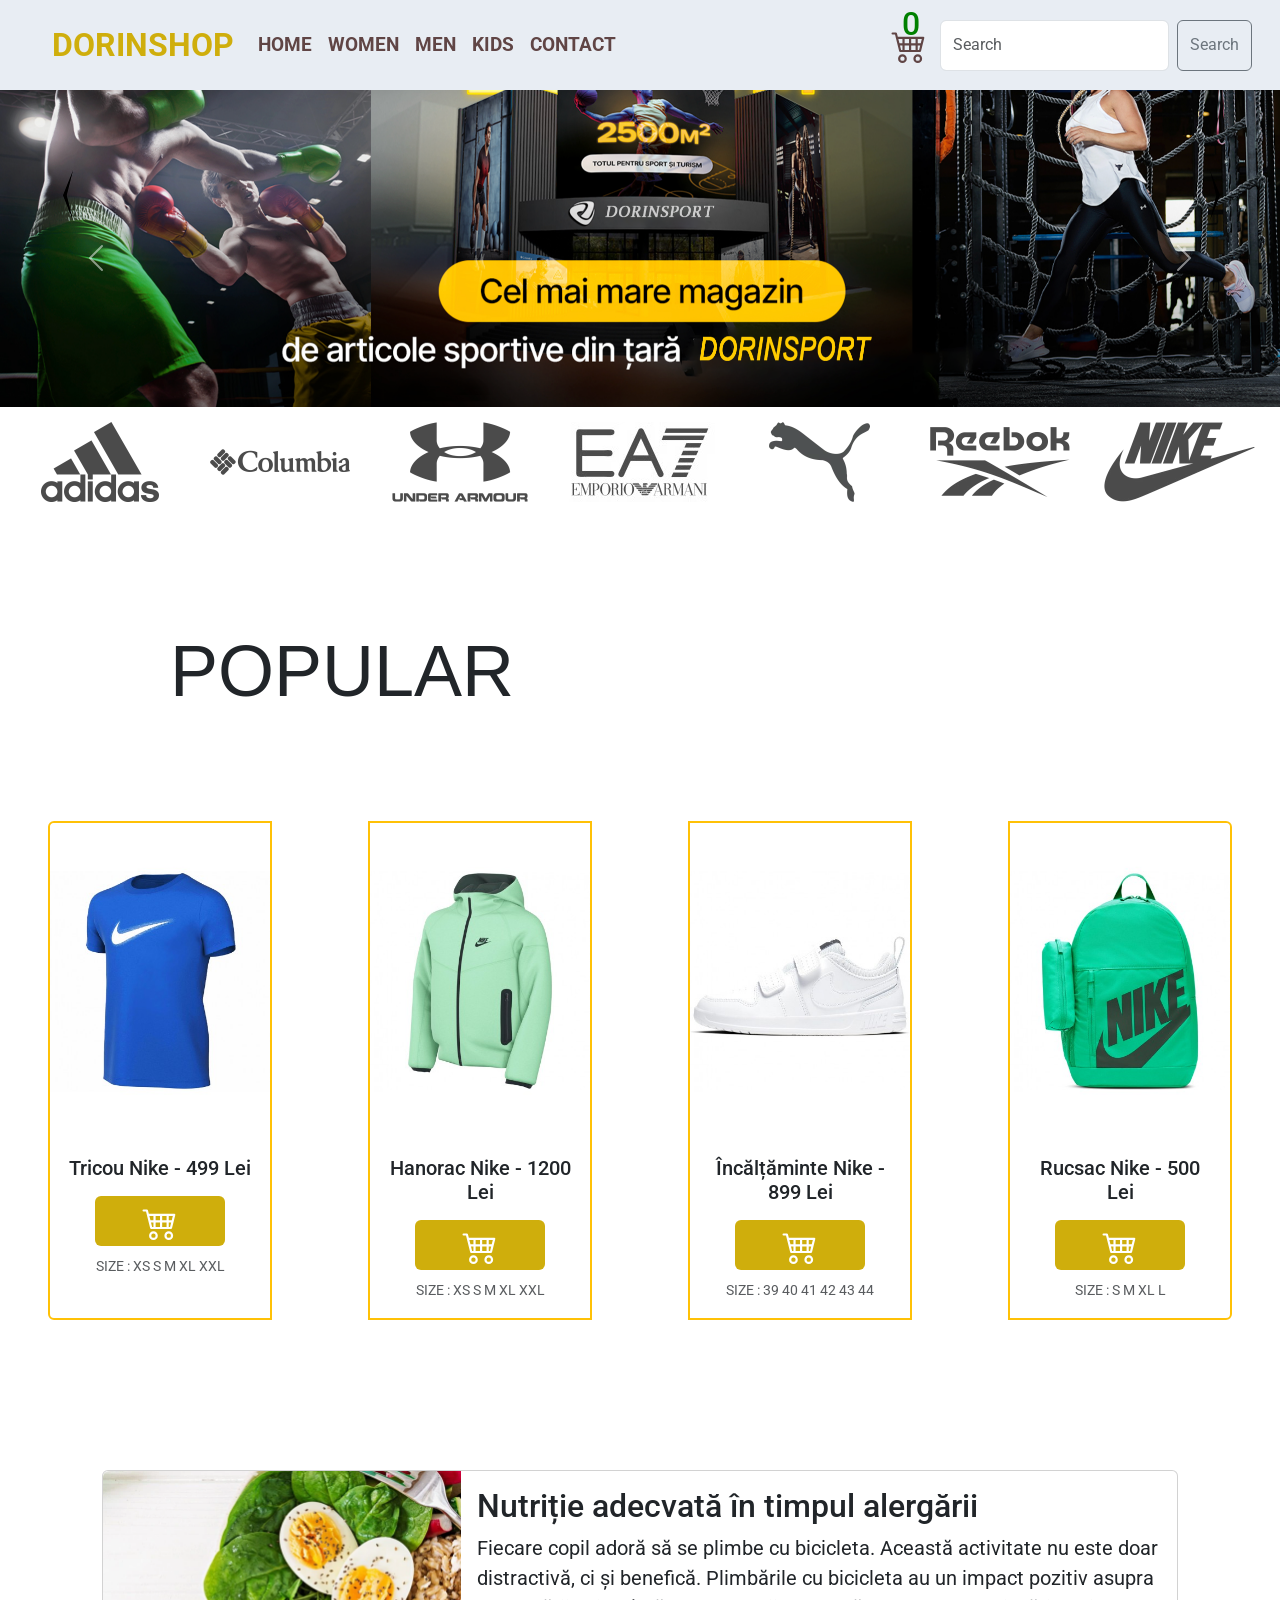
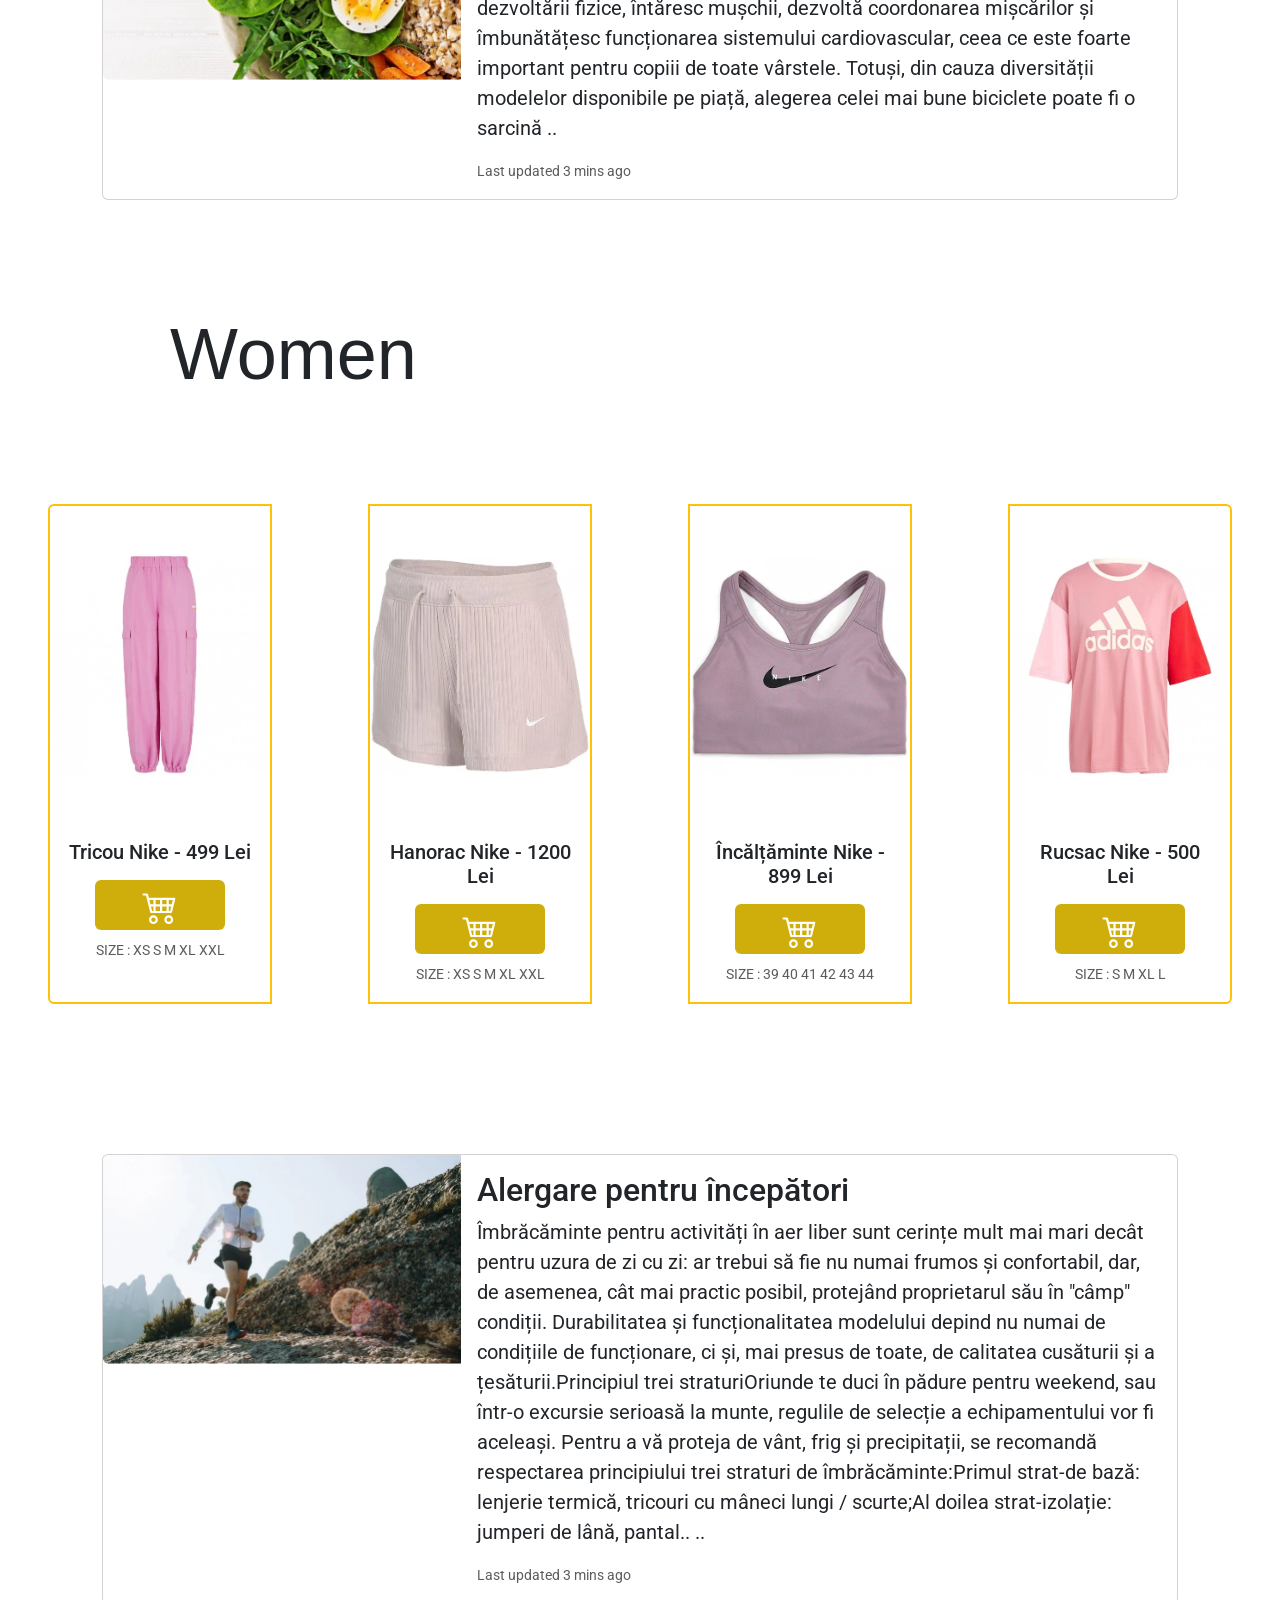
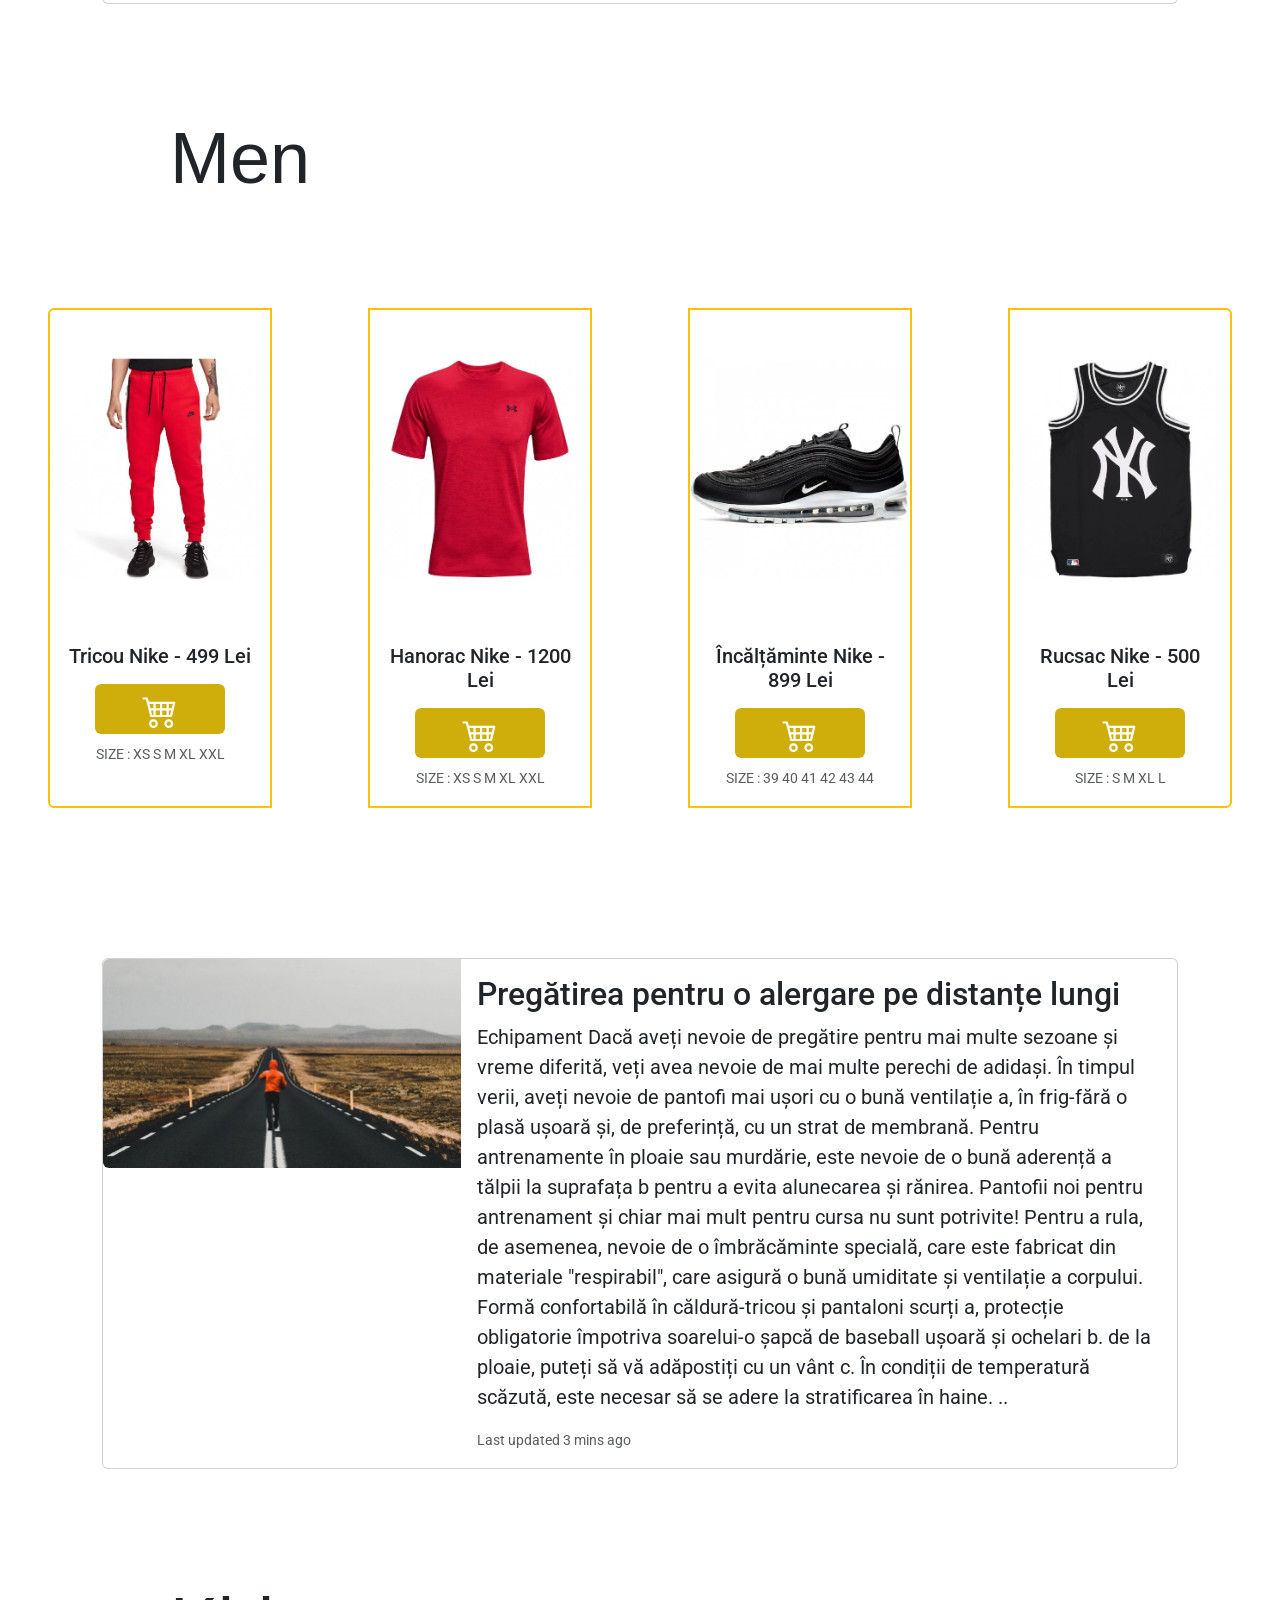
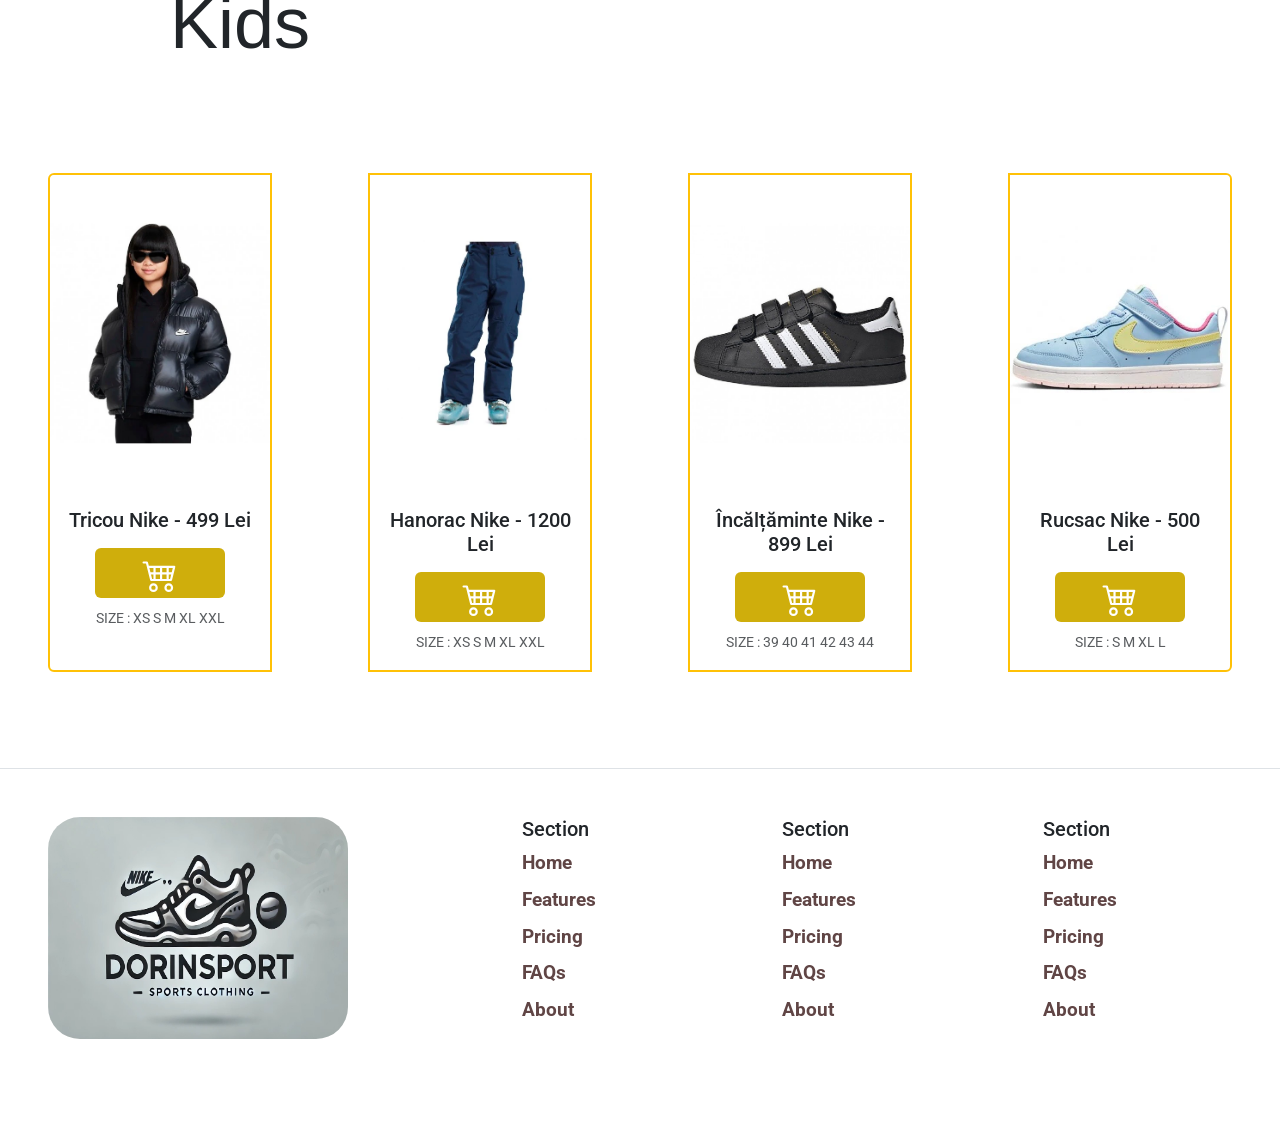
<file: index.html>
<!DOCTYPE html>
<html lang="ro">
<head>
  <meta charset="UTF-8">
  <meta name="viewport" content="width=device-width, initial-scale=1.0">
  <title>DORINSHOP</title>
  <link href="https://cdn.jsdelivr.net/npm/bootstrap@5.3.0-alpha1/dist/css/bootstrap.min.css" rel="stylesheet">
  <link href="https://fonts.googleapis.com/css2?family=Roboto:wght@400;500;700&display=swap" rel="stylesheet">
  <link rel="stylesheet" href="index.css">
</head>
<body>
  <header>

    <nav class="navbar navbar-expand-lg bg-body-tertiary bg-black position-fixed w-100 z-2 p-3 ">
      <div class="container-fluid ">
      
        <a class="navbar-brand ms-4" href="#">DORINSHOP</a>
        <button class="navbar-toggler" type="button" data-bs-toggle="collapse" data-bs-target="#navbarSupportedContent" aria-controls="navbarSupportedContent" aria-expanded="false" aria-label="Toggle navigation">
          <span class="navbar-toggler-icon"></span>
        </button>
        <div class="collapse navbar-collapse " id="navbarSupportedContent">
          <ul class="navbar-nav me-auto mb-2 mb-lg-0">
            <li class="nav-item">
              <a class="nav-link active" aria-current="page" href="#">HOME</a>
            </li>
            <li class="nav-item ">
              <a class="nav-link" href="#">WOMEN</a>
            </li>
            
            <li class="nav-item">
              <a class="nav-link" href="#">MEN</a>
            </li>
            <li class="nav-item">
              <a class="nav-link" href="#">KIDS</a>
            </li>
            <li class="nav-item ">
              <a class="nav-link" href="#">CONTACT</a>
            </li>
          </ul>
          <ul class="navbar-nav ms-auto mb-2 mb-lg-0">
            <h2 class="cartSize">0</h2>
            <li class="nav-item">
              <a class="nav-link position-relative cartdecr" href="cart.html"><svg xmlns="http://www.w3.org/2000/svg" width="46" height="35" fill="currentColor" class="bi bi-cart4" viewBox="0 0 16 16">
                <path d="M0 2.5A.5.5 0 0 1 .5 2H2a.5.5 0 0 1 .485.379L2.89 4H14.5a.5.5 0 0 1 .485.621l-1.5 6A.5.5 0 0 1 13 11H4a.5.5 0 0 1-.485-.379L1.61 3H.5a.5.5 0 0 1-.5-.5M3.14 5l.5 2H5V5zM6 5v2h2V5zm3 0v2h2V5zm3 0v2h1.36l.5-2zm1.11 3H12v2h.61zM11 8H9v2h2zM8 8H6v2h2zM5 8H3.89l.5 2H5zm0 5a1 1 0 1 0 0 2 1 1 0 0 0 0-2m-2 1a2 2 0 1 1 4 0 2 2 0 0 1-4 0m9-1a1 1 0 1 0 0 2 1 1 0 0 0 0-2m-2 1a2 2 0 1 1 4 0 2 2 0 0 1-4 0"/>
              </svg></a>
            </li>
          <form class="d-flex" role="search">
            <input class="form-control me-2" type="search" placeholder="Search" aria-label="Search">
            <button class="btn btn-outline-secondary minus" type="submit">Search</button>
          </form>
        </div>
      </div>
    </nav>

  </header>

  <main>

    <div id="carouselExample" class="carousel slide mt ">
      <div class="carousel-inner  ">
        <div class="carousel-item active">
          <img src="Mainphoto1.png" class="d-block w-100" alt="...">
          
        </div>
        <a href="#" class="btn btn-primary">CUMPARA</a>
        <div class="carousel-item">
          <img src="Mainphoto2.png" class="d-block w-100" alt="...">
        </div>
        <div class="carousel-item">
          <img src="Mainphoto3.png" class="d-block w-100" alt="...">
        </div>
        <div class="carousel-item">
          <img src="Mainphoto4.png" class="d-block w-100" alt="...">
        </div>
      </div>
      <button class="carousel-control-prev z-1" type="button" data-bs-target="#carouselExample" data-bs-slide="prev">
        <span class="carousel-control-prev-icon" aria-hidden="true"></span>
        <span class="visually-hidden">Previous</span>
      </button>
      <button class="carousel-control-next" type="button" data-bs-target="#carouselExample" data-bs-slide="next">
        <span class="carousel-control-next-icon" aria-hidden="true"></span>
        <span class="visually-hidden">Next</span>
      </button>

      <div class="brand-bar">
        <img src="IMGbrand/logo-adidas.png" alt="Adidas">
        <img src="IMGbrand/logo-columbia.png" alt="Columbia">
        <img src="IMGbrand/under armour-170x80.webp" alt="Under Armour">
        <img src="IMGbrand/logo-ea7.png" alt="EA7">
        <img src="IMGbrand/logo-puma.png" alt="PUMA">
        <img src="IMGbrand/logo-reebok.png" alt="Reebok">
        <img src="IMGbrand/logo-NIKE.png" alt="NIKE">
    </div>
    </div>

  </main>
  
  <section>
    <p class="popular">POPULAR</p>
    <div class="card-group mt-5">
      <div class=" card border border-warning border-2 m-5">
        <img src="CardPhoto/Photo1.jpg" class="card-img-top" alt="...">
        <div class="card-body text-center">
          <h5 class="card-title">Tricou Nike - 499 Lei</h5>
          <button type="button" class="btn btn-warning my-2"> <svg xmlns="http://www.w3.org/2000/svg" width="46" height="35" fill="currentColor" class="bi bi-cart4" viewBox="0 0 16 16">
            <path d="M0 2.5A.5.5 0 0 1 .5 2H2a.5.5 0 0 1 .485.379L2.89 4H14.5a.5.5 0 0 1 .485.621l-1.5 6A.5.5 0 0 1 13 11H4a.5.5 0 0 1-.485-.379L1.61 3H.5a.5.5 0 0 1-.5-.5M3.14 5l.5 2H5V5zM6 5v2h2V5zm3 0v2h2V5zm3 0v2h1.36l.5-2zm1.11 3H12v2h.61zM11 8H9v2h2zM8 8H6v2h2zM5 8H3.89l.5 2H5zm0 5a1 1 0 1 0 0 2 1 1 0 0 0 0-2m-2 1a2 2 0 1 1 4 0 2 2 0 0 1-4 0m9-1a1 1 0 1 0 0 2 1 1 0 0 0 0-2m-2 1a2 2 0 1 1 4 0 2 2 0 0 1-4 0"></path> 
          </svg></button>
          <p class="card-text"><small class="text-body-secondary">SIZE : XS S M XL XXL</small></p>
        </div>
      </div>
      <div class="card border border-warning border-2 m-5">
        <img src="CardPhoto/photo2.jpg" class="card-img-top" alt="...">
        <div class="card-body text-center">
          <h5 class="card-title">Hanorac Nike - 1200 Lei</h5>
          <button type="button" class="btn btn-warning my-2"> <svg xmlns="http://www.w3.org/2000/svg" width="46" height="35" fill="currentColor" class="bi bi-cart4" viewBox="0 0 16 16">
            <path d="M0 2.5A.5.5 0 0 1 .5 2H2a.5.5 0 0 1 .485.379L2.89 4H14.5a.5.5 0 0 1 .485.621l-1.5 6A.5.5 0 0 1 13 11H4a.5.5 0 0 1-.485-.379L1.61 3H.5a.5.5 0 0 1-.5-.5M3.14 5l.5 2H5V5zM6 5v2h2V5zm3 0v2h2V5zm3 0v2h1.36l.5-2zm1.11 3H12v2h.61zM11 8H9v2h2zM8 8H6v2h2zM5 8H3.89l.5 2H5zm0 5a1 1 0 1 0 0 2 1 1 0 0 0 0-2m-2 1a2 2 0 1 1 4 0 2 2 0 0 1-4 0m9-1a1 1 0 1 0 0 2 1 1 0 0 0 0-2m-2 1a2 2 0 1 1 4 0 2 2 0 0 1-4 0"></path> 
          </svg></button>
          <p class="card-text"><small class="text-body-secondary">SIZE : XS S M XL XXL</small></p>
        </div>
      </div>
      <div class="card border border-warning border-2 m-5">
        <img src="CardPhoto/photo3.jpg" class="card-img-top" alt="...">
        <div class="card-body text-center">
          <h5 class="card-title">Încălțăminte Nike - 899 Lei</h5>
          <button type="button" class="btn btn-warning my-2"> <svg xmlns="http://www.w3.org/2000/svg" width="46" height="35" fill="currentColor" class="bi bi-cart4" viewBox="0 0 16 16">
            <path d="M0 2.5A.5.5 0 0 1 .5 2H2a.5.5 0 0 1 .485.379L2.89 4H14.5a.5.5 0 0 1 .485.621l-1.5 6A.5.5 0 0 1 13 11H4a.5.5 0 0 1-.485-.379L1.61 3H.5a.5.5 0 0 1-.5-.5M3.14 5l.5 2H5V5zM6 5v2h2V5zm3 0v2h2V5zm3 0v2h1.36l.5-2zm1.11 3H12v2h.61zM11 8H9v2h2zM8 8H6v2h2zM5 8H3.89l.5 2H5zm0 5a1 1 0 1 0 0 2 1 1 0 0 0 0-2m-2 1a2 2 0 1 1 4 0 2 2 0 0 1-4 0m9-1a1 1 0 1 0 0 2 1 1 0 0 0 0-2m-2 1a2 2 0 1 1 4 0 2 2 0 0 1-4 0"></path> 
          </svg></button>
          <p class="card-text"><small class="text-body-secondary">SIZE : 39 40 41 42 43 44</small></p>
        </div>
      </div>
      <div class="card border border-warning border-2 m-5">
        <img src="CardPhoto/photo4.jpg" class="card-img-top" alt="...">
        <div class="card-body text-center">
          <h5 class="card-title">Rucsac Nike - 500 Lei</h5>
          <button type="button" class="btn btn-warning my-2"> <svg xmlns="http://www.w3.org/2000/svg" width="46" height="35" fill="currentColor" class="bi bi-cart4" viewBox="0 0 16 16">
            <path d="M0 2.5A.5.5 0 0 1 .5 2H2a.5.5 0 0 1 .485.379L2.89 4H14.5a.5.5 0 0 1 .485.621l-1.5 6A.5.5 0 0 1 13 11H4a.5.5 0 0 1-.485-.379L1.61 3H.5a.5.5 0 0 1-.5-.5M3.14 5l.5 2H5V5zM6 5v2h2V5zm3 0v2h2V5zm3 0v2h1.36l.5-2zm1.11 3H12v2h.61zM11 8H9v2h2zM8 8H6v2h2zM5 8H3.89l.5 2H5zm0 5a1 1 0 1 0 0 2 1 1 0 0 0 0-2m-2 1a2 2 0 1 1 4 0 2 2 0 0 1-4 0m9-1a1 1 0 1 0 0 2 1 1 0 0 0 0-2m-2 1a2 2 0 1 1 4 0 2 2 0 0 1-4 0"></path> 
          </svg></button>
          <p class="card-text"><small class="text-body-secondary">SIZE : S M XL L</small></p>
        </div>
      </div>
    </div>
    <div class="card mb-3 " style="max-width: 1540px; margin: 8%;">
      <div class="row g-0">
        <div class="col-md-4 ">
          <img src="footerimg/nutritie.jpg" class="img-fluid rounded-start" alt="...">
        </div>
        <div class="col-md-8">
          <div class="card-body">
            <h5 class="card-title fs-2"> Nutriție adecvată în timpul alergării</h5>
            <p class="card-text fs-5 ">                    
                        
              Fiecare copil adoră să se plimbe cu bicicleta. Această activitate nu este doar distractivă,
              ci
              și benefică. Plimbările cu bicicleta au un impact pozitiv asupra dezvoltării fizice,
              întăresc
              mușchii, dezvoltă coordonarea mișcărilor și îmbunătățesc funcționarea sistemului
              cardiovascular,
              ceea ce este foarte important pentru copiii de toate vârstele. Totuși, din cauza
              diversității
              modelelor disponibile pe piață, alegerea celei mai bune biciclete poate fi o sarcină
            ..</p>
            <p class="card-text"><small class="text-body-secondary">Last updated 3 mins ago</small></p>
          </div>
        </div>
      </div>
    </div>
    <p class="popular ">Women</p>
    <div class="card-group mt-5">
      <div class=" card border border-warning border-2 m-5">
        <img src="CardPhoto/Womenphoto1.jpg" class="card-img-top" alt="...">
        <div class="card-body text-center">
          <h5 class="card-title">Tricou Nike - 499 Lei</h5>
          <button type="button" class="btn btn-warning my-2"> <svg xmlns="http://www.w3.org/2000/svg" width="46" height="35" fill="currentColor" class="bi bi-cart4" viewBox="0 0 16 16">
            <path d="M0 2.5A.5.5 0 0 1 .5 2H2a.5.5 0 0 1 .485.379L2.89 4H14.5a.5.5 0 0 1 .485.621l-1.5 6A.5.5 0 0 1 13 11H4a.5.5 0 0 1-.485-.379L1.61 3H.5a.5.5 0 0 1-.5-.5M3.14 5l.5 2H5V5zM6 5v2h2V5zm3 0v2h2V5zm3 0v2h1.36l.5-2zm1.11 3H12v2h.61zM11 8H9v2h2zM8 8H6v2h2zM5 8H3.89l.5 2H5zm0 5a1 1 0 1 0 0 2 1 1 0 0 0 0-2m-2 1a2 2 0 1 1 4 0 2 2 0 0 1-4 0m9-1a1 1 0 1 0 0 2 1 1 0 0 0 0-2m-2 1a2 2 0 1 1 4 0 2 2 0 0 1-4 0"></path> 
          </svg></button>
          <p class="card-text"><small class="text-body-secondary">SIZE : XS S M XL XXL</small></p>
        </div>
      </div>
      <div class="card border border-warning border-2 m-5">
        <img src="CardPhoto/Womenphoto2.jpg" class="card-img-top" alt="...">
        <div class="card-body text-center">
          <h5 class="card-title">Hanorac Nike - 1200 Lei</h5>
          <button type="button" class="btn btn-warning my-2"> <svg xmlns="http://www.w3.org/2000/svg" width="46" height="35" fill="currentColor" class="bi bi-cart4" viewBox="0 0 16 16">
            <path d="M0 2.5A.5.5 0 0 1 .5 2H2a.5.5 0 0 1 .485.379L2.89 4H14.5a.5.5 0 0 1 .485.621l-1.5 6A.5.5 0 0 1 13 11H4a.5.5 0 0 1-.485-.379L1.61 3H.5a.5.5 0 0 1-.5-.5M3.14 5l.5 2H5V5zM6 5v2h2V5zm3 0v2h2V5zm3 0v2h1.36l.5-2zm1.11 3H12v2h.61zM11 8H9v2h2zM8 8H6v2h2zM5 8H3.89l.5 2H5zm0 5a1 1 0 1 0 0 2 1 1 0 0 0 0-2m-2 1a2 2 0 1 1 4 0 2 2 0 0 1-4 0m9-1a1 1 0 1 0 0 2 1 1 0 0 0 0-2m-2 1a2 2 0 1 1 4 0 2 2 0 0 1-4 0"></path> 
          </svg></button>
          <p class="card-text"><small class="text-body-secondary">SIZE : XS S M XL XXL</small></p>
        </div>
      </div>
      <div class="card border border-warning border-2 m-5">
        <img src="CardPhoto/Womenphoto3.jpg" class="card-img-top" alt="...">
        <div class="card-body text-center">
          <h5 class="card-title">Încălțăminte Nike - 899 Lei</h5>
          <button type="button" class="btn btn-warning my-2"> <svg xmlns="http://www.w3.org/2000/svg" width="46" height="35" fill="currentColor" class="bi bi-cart4" viewBox="0 0 16 16">
            <path d="M0 2.5A.5.5 0 0 1 .5 2H2a.5.5 0 0 1 .485.379L2.89 4H14.5a.5.5 0 0 1 .485.621l-1.5 6A.5.5 0 0 1 13 11H4a.5.5 0 0 1-.485-.379L1.61 3H.5a.5.5 0 0 1-.5-.5M3.14 5l.5 2H5V5zM6 5v2h2V5zm3 0v2h2V5zm3 0v2h1.36l.5-2zm1.11 3H12v2h.61zM11 8H9v2h2zM8 8H6v2h2zM5 8H3.89l.5 2H5zm0 5a1 1 0 1 0 0 2 1 1 0 0 0 0-2m-2 1a2 2 0 1 1 4 0 2 2 0 0 1-4 0m9-1a1 1 0 1 0 0 2 1 1 0 0 0 0-2m-2 1a2 2 0 1 1 4 0 2 2 0 0 1-4 0"></path> 
          </svg></button>
          <p class="card-text"><small class="text-body-secondary">SIZE : 39 40 41 42 43 44</small></p>
        </div>
      </div>
      <div class="card border border-warning border-2 m-5">
        <img src="CardPhoto/Womenphoto4.jpg" class="card-img-top" alt="...">
        <div class="card-body text-center">
          <h5 class="card-title">Rucsac Nike - 500 Lei</h5>
          <button type="button" class="btn btn-warning my-2"> <svg xmlns="http://www.w3.org/2000/svg" width="46" height="35" fill="currentColor" class="bi bi-cart4" viewBox="0 0 16 16">
            <path d="M0 2.5A.5.5 0 0 1 .5 2H2a.5.5 0 0 1 .485.379L2.89 4H14.5a.5.5 0 0 1 .485.621l-1.5 6A.5.5 0 0 1 13 11H4a.5.5 0 0 1-.485-.379L1.61 3H.5a.5.5 0 0 1-.5-.5M3.14 5l.5 2H5V5zM6 5v2h2V5zm3 0v2h2V5zm3 0v2h1.36l.5-2zm1.11 3H12v2h.61zM11 8H9v2h2zM8 8H6v2h2zM5 8H3.89l.5 2H5zm0 5a1 1 0 1 0 0 2 1 1 0 0 0 0-2m-2 1a2 2 0 1 1 4 0 2 2 0 0 1-4 0m9-1a1 1 0 1 0 0 2 1 1 0 0 0 0-2m-2 1a2 2 0 1 1 4 0 2 2 0 0 1-4 0"></path> 
          </svg></button>
          <p class="card-text"><small class="text-body-secondary">SIZE : S M XL L</small></p>
        </div>
      </div>
      
    </div>
    <div class="card mb-3 " style="max-width: 1540px;  margin: 8%;">
      <div class="row g-0">
        <div class="col-md-4">
          <img src="footerimg/alergare.jpg" class="img-fluid  rounded-start" alt="...">
        </div>
        <div class="col-md-8">
          <div class="card-body">
            <h5 class="card-title fs-2"> Alergare pentru începători</h5>
            <p class="card-text  fs-5 "style="font-family: 'Roboto', sans-serif;">                    
                        
              Îmbrăcăminte pentru activități în aer liber sunt cerințe mult mai mari decât pentru uzura de zi cu zi: ar trebui să fie nu numai frumos și confortabil, dar, de asemenea, cât mai practic posibil, protejând proprietarul său în "câmp" condiții. Durabilitatea și funcționalitatea modelului depind nu numai de condițiile de funcționare, ci și, mai presus de toate, de calitatea cusăturii și a țesăturii.Principiul trei straturiOriunde te duci în pădure pentru weekend, sau într-o excursie serioasă la munte, regulile de selecție a echipamentului vor fi aceleași. Pentru a vă proteja de vânt, frig și precipitații, se recomandă respectarea principiului trei straturi de îmbrăcăminte:Primul strat-de bază: lenjerie termică, tricouri cu mâneci lungi / scurte;Al doilea strat-izolație: jumperi de lână, pantal..
            ..</p>
            <p class="card-text"><small class="text-body-secondary">Last updated 3 mins ago</small></p>
          </div>
        </div>
      </div>
    </div>
    <p class="popular ">Men</p>
    <div class="card-group mt-5">
      <div class=" card border border-warning border-2 m-5">
        <img src="CardPhoto/menphoto1.jpg" class="card-img-top" alt="...">
        <div class="card-body text-center">
          <h5 class="card-title">Tricou Nike - 499 Lei</h5>
          <button type="button" class="btn btn-warning my-2"> <svg xmlns="http://www.w3.org/2000/svg" width="46" height="35" fill="currentColor" class="bi bi-cart4" viewBox="0 0 16 16">
            <path d="M0 2.5A.5.5 0 0 1 .5 2H2a.5.5 0 0 1 .485.379L2.89 4H14.5a.5.5 0 0 1 .485.621l-1.5 6A.5.5 0 0 1 13 11H4a.5.5 0 0 1-.485-.379L1.61 3H.5a.5.5 0 0 1-.5-.5M3.14 5l.5 2H5V5zM6 5v2h2V5zm3 0v2h2V5zm3 0v2h1.36l.5-2zm1.11 3H12v2h.61zM11 8H9v2h2zM8 8H6v2h2zM5 8H3.89l.5 2H5zm0 5a1 1 0 1 0 0 2 1 1 0 0 0 0-2m-2 1a2 2 0 1 1 4 0 2 2 0 0 1-4 0m9-1a1 1 0 1 0 0 2 1 1 0 0 0 0-2m-2 1a2 2 0 1 1 4 0 2 2 0 0 1-4 0"></path> 
          </svg></button>
          <p class="card-text"><small class="text-body-secondary">SIZE : XS S M XL XXL</small></p>
        </div>
      </div>
      <div class="card border border-warning border-2 m-5">
        <img src="CardPhoto/menphoto2.jpg" class="card-img-top" alt="...">
        <div class="card-body text-center">
          <h5 class="card-title">Hanorac Nike - 1200 Lei</h5>
          <button type="button" class="btn btn-warning my-2"> <svg xmlns="http://www.w3.org/2000/svg" width="46" height="35" fill="currentColor" class="bi bi-cart4" viewBox="0 0 16 16">
            <path d="M0 2.5A.5.5 0 0 1 .5 2H2a.5.5 0 0 1 .485.379L2.89 4H14.5a.5.5 0 0 1 .485.621l-1.5 6A.5.5 0 0 1 13 11H4a.5.5 0 0 1-.485-.379L1.61 3H.5a.5.5 0 0 1-.5-.5M3.14 5l.5 2H5V5zM6 5v2h2V5zm3 0v2h2V5zm3 0v2h1.36l.5-2zm1.11 3H12v2h.61zM11 8H9v2h2zM8 8H6v2h2zM5 8H3.89l.5 2H5zm0 5a1 1 0 1 0 0 2 1 1 0 0 0 0-2m-2 1a2 2 0 1 1 4 0 2 2 0 0 1-4 0m9-1a1 1 0 1 0 0 2 1 1 0 0 0 0-2m-2 1a2 2 0 1 1 4 0 2 2 0 0 1-4 0"></path> 
          </svg></button>
          <p class="card-text"><small class="text-body-secondary">SIZE : XS S M XL XXL</small></p>
        </div>
      </div>
      <div class="card border border-warning border-2 m-5">
        <img src="CardPhoto/menphoto3.jpg" class="card-img-top" alt="...">
        <div class="card-body text-center">
          <h5 class="card-title">Încălțăminte Nike - 899 Lei</h5>
          <button type="button" class="btn btn-warning my-2"> <svg xmlns="http://www.w3.org/2000/svg" width="46" height="35" fill="currentColor" class="bi bi-cart4" viewBox="0 0 16 16">
            <path d="M0 2.5A.5.5 0 0 1 .5 2H2a.5.5 0 0 1 .485.379L2.89 4H14.5a.5.5 0 0 1 .485.621l-1.5 6A.5.5 0 0 1 13 11H4a.5.5 0 0 1-.485-.379L1.61 3H.5a.5.5 0 0 1-.5-.5M3.14 5l.5 2H5V5zM6 5v2h2V5zm3 0v2h2V5zm3 0v2h1.36l.5-2zm1.11 3H12v2h.61zM11 8H9v2h2zM8 8H6v2h2zM5 8H3.89l.5 2H5zm0 5a1 1 0 1 0 0 2 1 1 0 0 0 0-2m-2 1a2 2 0 1 1 4 0 2 2 0 0 1-4 0m9-1a1 1 0 1 0 0 2 1 1 0 0 0 0-2m-2 1a2 2 0 1 1 4 0 2 2 0 0 1-4 0"></path> 
          </svg></button>
          <p class="card-text"><small class="text-body-secondary">SIZE : 39 40 41 42 43 44</small></p>
        </div>
      </div>
      <div class="card border border-warning border-2 m-5">
        <img src="CardPhoto/menphoto4.jpg" class="card-img-top" alt="...">
        <div class="card-body text-center">
          <h5 class="card-title">Rucsac Nike - 500 Lei</h5>
          <button type="button" class="btn btn-warning my-2"> <svg xmlns="http://www.w3.org/2000/svg" width="46" height="35" fill="currentColor" class="bi bi-cart4" viewBox="0 0 16 16">
            <path d="M0 2.5A.5.5 0 0 1 .5 2H2a.5.5 0 0 1 .485.379L2.89 4H14.5a.5.5 0 0 1 .485.621l-1.5 6A.5.5 0 0 1 13 11H4a.5.5 0 0 1-.485-.379L1.61 3H.5a.5.5 0 0 1-.5-.5M3.14 5l.5 2H5V5zM6 5v2h2V5zm3 0v2h2V5zm3 0v2h1.36l.5-2zm1.11 3H12v2h.61zM11 8H9v2h2zM8 8H6v2h2zM5 8H3.89l.5 2H5zm0 5a1 1 0 1 0 0 2 1 1 0 0 0 0-2m-2 1a2 2 0 1 1 4 0 2 2 0 0 1-4 0m9-1a1 1 0 1 0 0 2 1 1 0 0 0 0-2m-2 1a2 2 0 1 1 4 0 2 2 0 0 1-4 0"></path> 
          </svg></button>
          <p class="card-text"><small class="text-body-secondary">SIZE : S M XL L</small></p>
        </div>
      </div>
    </div>
    <div class="card mb-3 " style="max-width: 1540px;  margin: 8%;">
      <div class="row g-0">
        <div class="col-md-4">
          <img src="footerimg/alergare2.jpg" class="img-fluid  rounded-start" alt="...">
        </div>
        <div class="col-md-8">
          <div class="card-body">
            <h5 class="card-title fs-2"> Pregătirea pentru o alergare pe distanțe lungi</h5>
            <p class="card-text  fs-5 "style="font-family: 'Roboto', sans-serif;">                    
                        
              Echipament

Dacă aveți nevoie de pregătire pentru mai multe sezoane și vreme diferită, veți avea nevoie de mai multe perechi de adidași. În timpul verii, aveți nevoie de pantofi mai ușori cu o bună ventilație a, în frig-fără o plasă ușoară și, de preferință, cu un strat de membrană. Pentru antrenamente în ploaie sau murdărie, este nevoie de o bună aderență a tălpii la suprafața b pentru a evita alunecarea și rănirea.

Pantofii noi pentru antrenament și chiar mai mult pentru cursa nu sunt potrivite!

Pentru a rula, de asemenea, nevoie de o îmbrăcăminte specială, care este fabricat din materiale "respirabil", care asigură o bună umiditate și ventilație a corpului.

Formă confortabilă în căldură-tricou și pantaloni scurți a, protecție obligatorie împotriva soarelui-o șapcă de baseball ușoară și ochelari b. de la ploaie, puteți să vă adăpostiți cu un vânt c.

În condiții de temperatură scăzută, este necesar să se adere la stratificarea în haine. 
            ..</p>
            <p class="card-text"><small class="text-body-secondary">Last updated 3 mins ago</small></p>
          </div>
        </div>
      </div>
    </div>
    <p class="popular ">Kids</p>
    <div class="card-group mt-5">
      <div class=" card border border-warning border-2 m-5">
        <img src="CardPhoto/kidsphoto1.jpg" class="card-img-top" alt="...">
        <div class="card-body text-center">
          <h5 class="card-title">Tricou Nike - 499 Lei</h5>
          <button type="button" class="btn btn-warning my-2"> <svg xmlns="http://www.w3.org/2000/svg" width="46" height="35" fill="currentColor" class="bi bi-cart4" viewBox="0 0 16 16">
            <path d="M0 2.5A.5.5 0 0 1 .5 2H2a.5.5 0 0 1 .485.379L2.89 4H14.5a.5.5 0 0 1 .485.621l-1.5 6A.5.5 0 0 1 13 11H4a.5.5 0 0 1-.485-.379L1.61 3H.5a.5.5 0 0 1-.5-.5M3.14 5l.5 2H5V5zM6 5v2h2V5zm3 0v2h2V5zm3 0v2h1.36l.5-2zm1.11 3H12v2h.61zM11 8H9v2h2zM8 8H6v2h2zM5 8H3.89l.5 2H5zm0 5a1 1 0 1 0 0 2 1 1 0 0 0 0-2m-2 1a2 2 0 1 1 4 0 2 2 0 0 1-4 0m9-1a1 1 0 1 0 0 2 1 1 0 0 0 0-2m-2 1a2 2 0 1 1 4 0 2 2 0 0 1-4 0"></path> 
          </svg></button>
          <p class="card-text"><small class="text-body-secondary">SIZE : XS S M XL XXL</small></p>
        </div>
      </div>
      <div class="card border border-warning border-2 m-5 ">
        <img src="CardPhoto/kidsphoto2.jpg" class="card-img-top" alt="...">
        <div class="card-body text-center">
          <h5 class="card-title">Hanorac Nike - 1200 Lei</h5>
          <button type="button" class="btn btn-warning my-2"> <svg xmlns="http://www.w3.org/2000/svg" width="46" height="35" fill="currentColor" class="bi bi-cart4" viewBox="0 0 16 16">
            <path d="M0 2.5A.5.5 0 0 1 .5 2H2a.5.5 0 0 1 .485.379L2.89 4H14.5a.5.5 0 0 1 .485.621l-1.5 6A.5.5 0 0 1 13 11H4a.5.5 0 0 1-.485-.379L1.61 3H.5a.5.5 0 0 1-.5-.5M3.14 5l.5 2H5V5zM6 5v2h2V5zm3 0v2h2V5zm3 0v2h1.36l.5-2zm1.11 3H12v2h.61zM11 8H9v2h2zM8 8H6v2h2zM5 8H3.89l.5 2H5zm0 5a1 1 0 1 0 0 2 1 1 0 0 0 0-2m-2 1a2 2 0 1 1 4 0 2 2 0 0 1-4 0m9-1a1 1 0 1 0 0 2 1 1 0 0 0 0-2m-2 1a2 2 0 1 1 4 0 2 2 0 0 1-4 0"></path> 
          </svg></button>
          <p class="card-text"><small class="text-body-secondary">SIZE : XS S M XL XXL</small></p>
        </div>
      </div>
      <div class="card border border-warning border-2 m-5">
        <img src="CardPhoto/kidsphoto3.jpg" class="card-img-top" alt="...">
        <div class="card-body text-center">
          <h5 class="card-title">Încălțăminte Nike - 899 Lei</h5>
          <button type="button" class="btn btn-warning my-2"> <svg xmlns="http://www.w3.org/2000/svg" width="46" height="35" fill="currentColor" class="bi bi-cart4" viewBox="0 0 16 16">
            <path d="M0 2.5A.5.5 0 0 1 .5 2H2a.5.5 0 0 1 .485.379L2.89 4H14.5a.5.5 0 0 1 .485.621l-1.5 6A.5.5 0 0 1 13 11H4a.5.5 0 0 1-.485-.379L1.61 3H.5a.5.5 0 0 1-.5-.5M3.14 5l.5 2H5V5zM6 5v2h2V5zm3 0v2h2V5zm3 0v2h1.36l.5-2zm1.11 3H12v2h.61zM11 8H9v2h2zM8 8H6v2h2zM5 8H3.89l.5 2H5zm0 5a1 1 0 1 0 0 2 1 1 0 0 0 0-2m-2 1a2 2 0 1 1 4 0 2 2 0 0 1-4 0m9-1a1 1 0 1 0 0 2 1 1 0 0 0 0-2m-2 1a2 2 0 1 1 4 0 2 2 0 0 1-4 0"></path> 
          </svg></button>
          <p class="card-text"><small class="text-body-secondary">SIZE : 39 40 41 42 43 44</small></p>
        </div>
      </div>
      <div class="card border border-warning border-2 m-5">
        <img src="CardPhoto/kidsphoto4.jpg" class="card-img-top" alt="...">
        <div class="card-body text-center">
          <h5 class="card-title">Rucsac Nike - 500 Lei</h5>
          <button type="button" class="btn btn-warning my-2"> <svg xmlns="http://www.w3.org/2000/svg" width="46" height="35" fill="currentColor" class="bi bi-cart4" viewBox="0 0 16 16">
            <path d="M0 2.5A.5.5 0 0 1 .5 2H2a.5.5 0 0 1 .485.379L2.89 4H14.5a.5.5 0 0 1 .485.621l-1.5 6A.5.5 0 0 1 13 11H4a.5.5 0 0 1-.485-.379L1.61 3H.5a.5.5 0 0 1-.5-.5M3.14 5l.5 2H5V5zM6 5v2h2V5zm3 0v2h2V5zm3 0v2h1.36l.5-2zm1.11 3H12v2h.61zM11 8H9v2h2zM8 8H6v2h2zM5 8H3.89l.5 2H5zm0 5a1 1 0 1 0 0 2 1 1 0 0 0 0-2m-2 1a2 2 0 1 1 4 0 2 2 0 0 1-4 0m9-1a1 1 0 1 0 0 2 1 1 0 0 0 0-2m-2 1a2 2 0 1 1 4 0 2 2 0 0 1-4 0"></path> 
          </svg></button>
          <p class="card-text"><small class="text-body-secondary">SIZE : S M XL L</small></p>
        </div>
      </div>
    </div>
    

  </section>

  
 <footer>
    <footer class=" row row-cols-1 row-cols-sm-2 row-cols-md-5 py-5 my-5 border-top $gray-500  ">
      <div class=" col mb-3">
        <a href="footerimg/logo.jpg" class=" rounded m-5 align-items-center mb-3 link-body-emphasis text-decoration-none">
          <img src="footerimg/logo.jpg" alt="Logo" width="300" height="222" class=" rounded-5  me-2">
        </a>
        
    
      </div>
  
      <div class="col mb-3">
  
      </div>
  
      <div class="col mb-3">
        <h5>Section</h5>
        <ul class="nav flex-column">
          <li class="nav-item mb-2"><a href="#" class="nav-link p-0 text-body-secondary">Home</a></li>
          <li class="nav-item mb-2"><a href="#" class="nav-link p-0 text-body-secondary">Features</a></li>
          <li class="nav-item mb-2"><a href="#" class="nav-link p-0 text-body-secondary">Pricing</a></li>
          <li class="nav-item mb-2"><a href="#" class="nav-link p-0 text-body-secondary">FAQs</a></li>
          <li class="nav-item mb-2"><a href="#" class="nav-link p-0 text-body-secondary">About</a></li>
        </ul>
      </div>
  
      <div class="col mb-3">
        <h5>Section</h5>
        <ul class="nav flex-column">
          <li class="nav-item mb-2"><a href="#" class="nav-link p-0 text-body-secondary">Home</a></li>
          <li class="nav-item mb-2"><a href="#" class="nav-link p-0 text-body-secondary">Features</a></li>
          <li class="nav-item mb-2"><a href="#" class="nav-link p-0 text-body-secondary">Pricing</a></li>
          <li class="nav-item mb-2"><a href="#" class="nav-link p-0 text-body-secondary">FAQs</a></li>
          <li class="nav-item mb-2"><a href="#" class="nav-link p-0 text-body-secondary">About</a></li>
        </ul>
      </div>
  
      <div class="col mb-3">
        <h5>Section</h5>
        <ul class="nav flex-column">
          <li class="nav-item mb-2"><a href="#" class="nav-link p-0 text-body-secondary">Home</a></li>
          <li class="nav-item mb-2"><a href="#" class="nav-link p-0 text-body-secondary">Features</a></li>
          <li class="nav-item mb-2"><a href="#" class="nav-link p-0 text-body-secondary">Pricing</a></li>
          <li class="nav-item mb-2"><a href="#" class="nav-link p-0 text-body-secondary">FAQs</a></li>
          <li class="nav-item mb-2"><a href="#" class="nav-link p-0 text-body-secondary">About</a></li>
        </ul>
      </div>
      <ul class="nav col-md-4 justify-content-end list-unstyled d-flex">
        <li class="ms-3"><a class="text-body-secondary" href="#"><svg class="bi" width="24" height="24"><use xlink:href="#twitter"></use></svg></a></li>
        <li class="ms-3"><a class="text-body-secondary" href="#"><svg class="bi" width="24" height="24"><use xlink:href="#instagram"></use></svg></a></li>
        <li class="ms-3"><a class="text-body-secondary" href="#"><svg class="bi" width="24" height="24"><use xlink:href="#facebook"></use></svg></a></li>
      </ul>
    </footer>
  </footer>
  
  <script src="index.js"></script>
  <script src="https://cdn.jsdelivr.net/npm/bootstrap@5.3.0-alpha1/dist/js/bootstrap.bundle.min.js"></script>
</body>
</html>
</file>
<file: index.css>
body {
    font-family: 'Roboto';
    height: 300vh; 
    overflow-y: scroll;
}

.bg-black {
    background-color: #e8edf3 !important;
    
    
}

.navbar-brand {
    color: #cfae0c !important; 
    font-size: xx-large;
    font-weight: bolder;
}

.nav-link {
    color: rgb(96, 69, 69) !important;
    font-weight: bolder;
    font-size: larger;
}

.nav-link:hover {
    color: #00bfff !important;
}
.brand-bar {
    display: flex;
    align-items: center;
    justify-content: space-around;
    background-color: #fff;
    padding: 15px 10px;
    width: 100%;
    
}

.brand-bar img {
    max-width: 200px; 
    opacity: 0.7; 
}

.popular{
  font-size: 72px;
  font-family: 'Gill Sans', 'Gill Sans MT', Calibri, 'Trebuchet MS', sans-serif;
  margin-left: 170px;
  margin-top: 100px;
}
.brand-bar img:hover {
    opacity: 1; 
}
@media (max-width: 768px) {
    .brand-bar {
      width: 100%;
      padding: 5px; 
      text-align: center; 
    }
    .brand-bar img {
        max-width: 60px; 
        opacity: 0.7; 
    }
    .card-group{
        display: flex;
        flex-direction: column;
    }
    .popular{
        font-size: 50px;
        margin-left: 10px;
        margin-top: 50px;
      }}
      




.btn-warning{
    border: #7f6d12;
    background-color: #cfae0c;
    color: #fff;
    width: 130px;
    height: 50px;
    font-size: 25px;
    font-family: 'Gill Sans', 'Gill Sans MT', Calibri, 'Trebuchet MS', sans-serif;
  }

.cartitem1{
    display: flex;
    margin-left: 30px;
    border: solid black;
    width: 80%;
    height: 150px;
}
.cartitem2{
    display: flex;
    margin-left: 30px;
    border: solid black;
    width: 80%;
    height: 20%;
    margin-top: 10px;
}
.cartitem3{
    display: flex;
    margin-left: 30px;
    border: solid black;
    width: 80%;
    height: 150px;
    margin-top: 10px;
}
.cartSize{
  position: relative;
  margin-right: -42px;
  margin-top: -15px;
  color: green
}
.cart{
 margin-left: 45%;
 margin-top: 7%;
  font-size: 30px;
  font-family: 'Gill Sans', 'Gill Sans MT', Calibri, 'Trebuchet MS', sans-serif;
}
</file>
